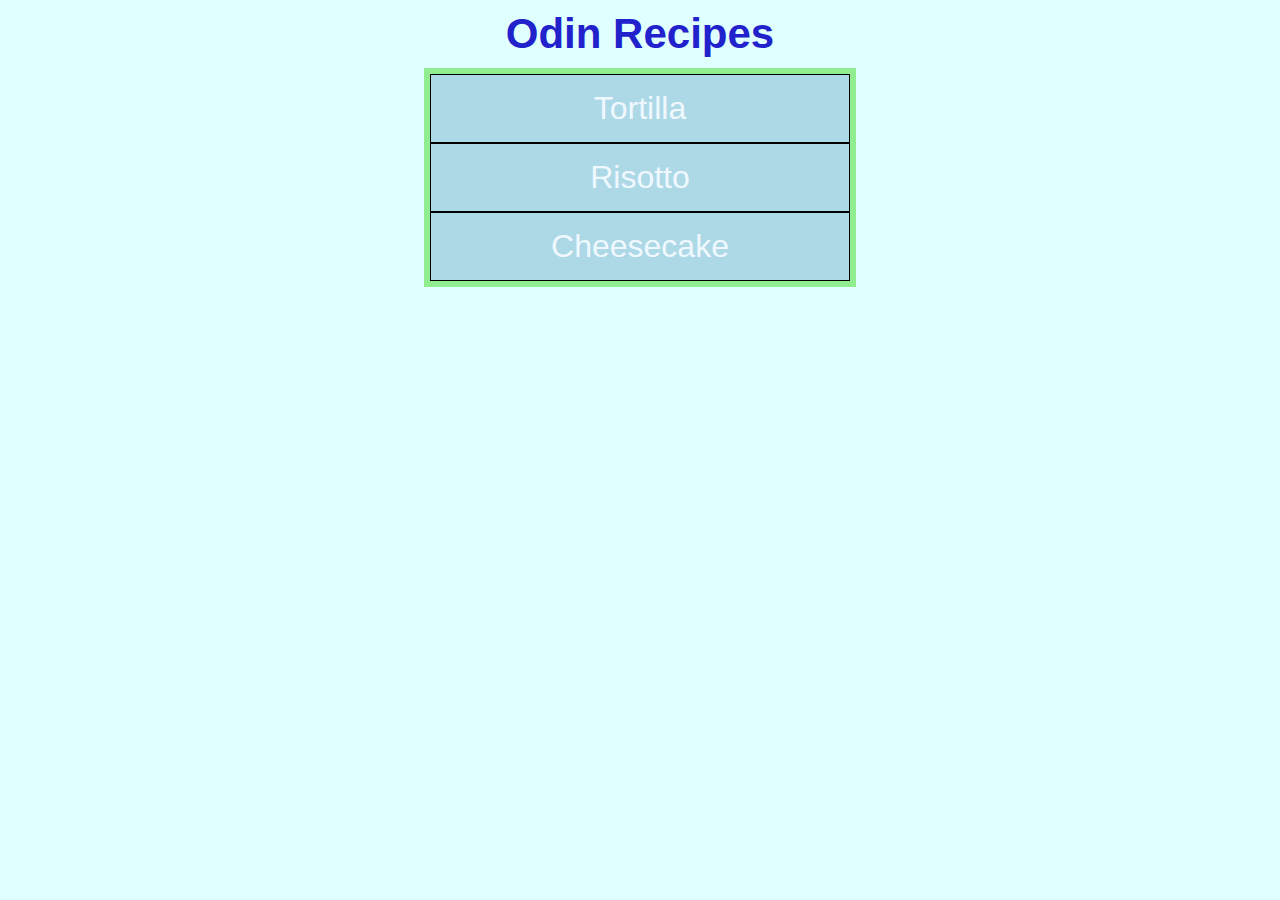
<file: index.html>
<!DOCTYPE html>
<html lang="en">
    <head>
        <meta charset="UTF-8">
        <link rel="stylesheet" href="./style.css">
        <title>Alejan's recipes web</title>
    </head>

    <body>
        <h1>Odin Recipes</h1>
        <div class="link_box">
            <a href="recipes/tortilla.html">Tortilla</a>
            <a href="recipes/risotto.html">Risotto</a>
            <a href="recipes/cheesecake.html">Cheesecake</a>
        </div>
    </body>
</html>
</file>
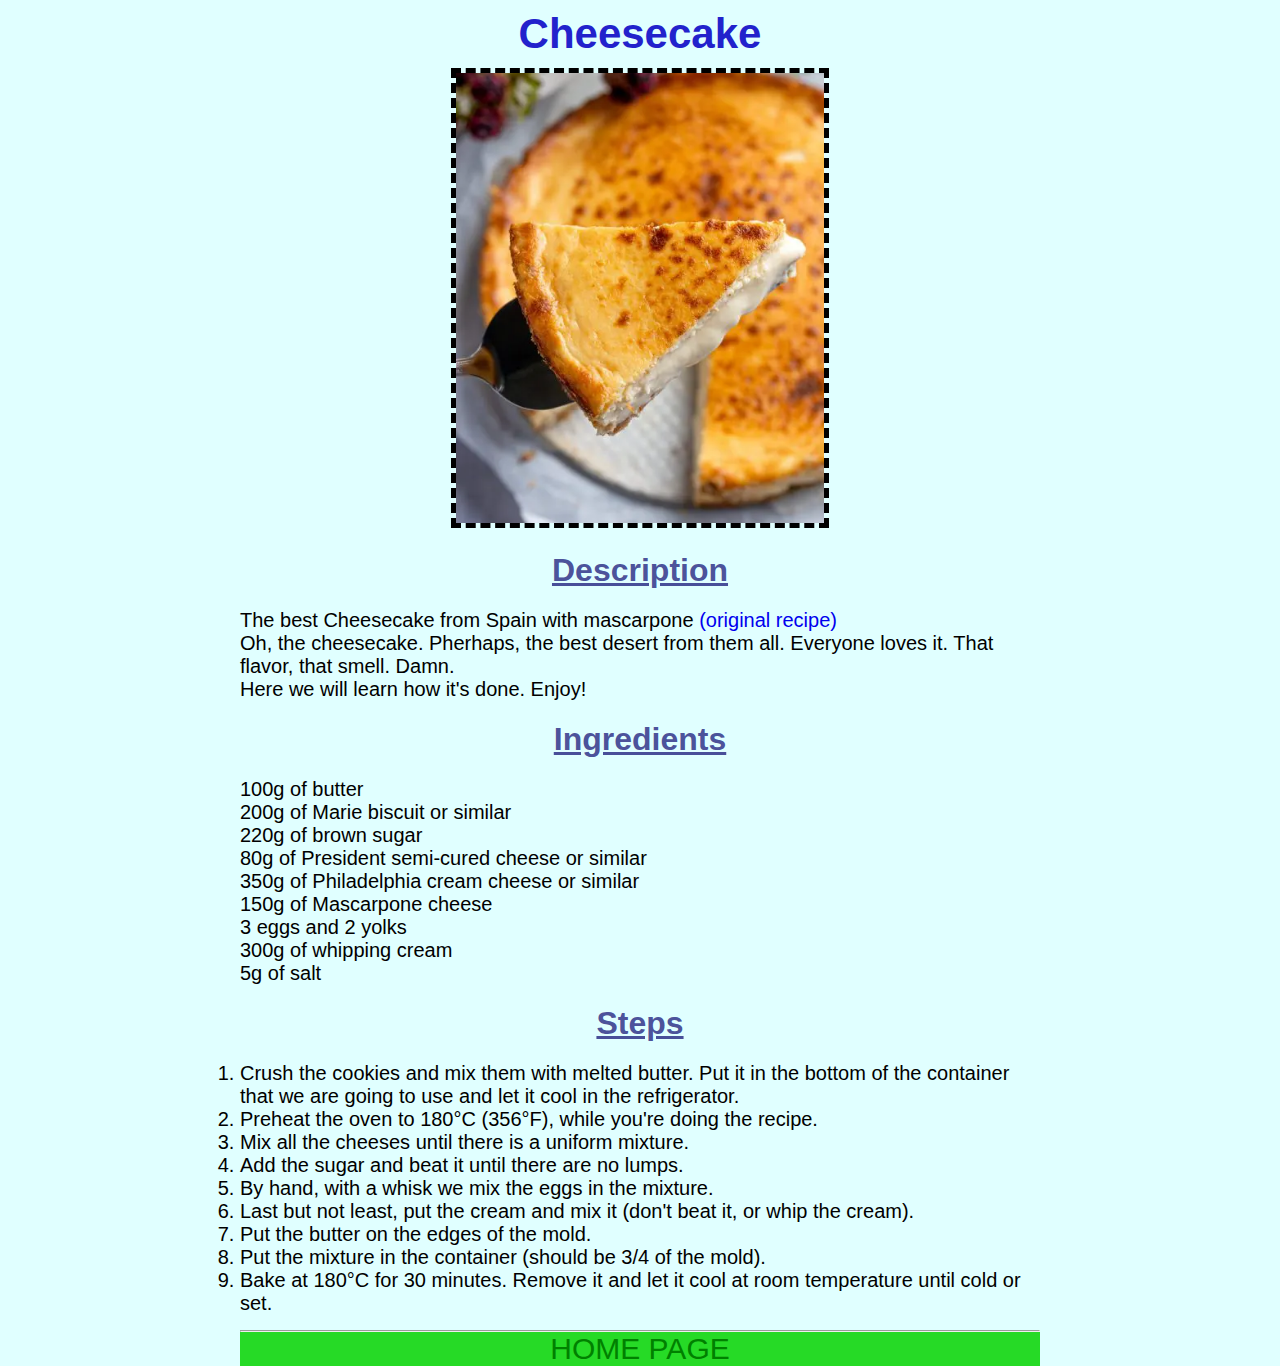
<file: recipes/cheesecake.html>
<!DOCTYPE html>
<html lang="en">
    <head>
        <meta charset="UTF-8">
        <link rel="stylesheet" href="../style.css">
        <title>Alejan's Cheesecake</title>
    </head>
    <body>
        <article class="recipe">
            <h1>Cheesecake</h1>
            <img src="./Photos/Cheesecake_photo.webp">
            <h2>Description</h2>
            <div class="Description">
                <p>The best Cheesecake from Spain with mascarpone <a href="https://analubakery.com/tarta-de-queso-2">(original recipe)</a></p>
                <p>Oh, the cheesecake. Pherhaps, the best desert from them all. Everyone loves it. That flavor, that smell. Damn.</p>
                <p>Here we will learn how it's done. Enjoy!</p>
            </div>
            <h2>Ingredients</h2>
            <ul class="Ingredients">
                <li>100g of butter</li>
                <li>200g of Marie biscuit or similar</li>
                <li>220g of brown sugar</li>
                <li>80g of President semi-cured cheese or similar</li>
                <li>350g of Philadelphia cream cheese or similar</li>
                <li>150g of Mascarpone cheese</li>
                <li>3 eggs and 2 yolks</li>
                <li>300g of whipping cream</li>
                <li>5g of salt</li>
            </ul>
            <h2>Steps</h2>
            <ol class="Steps">
                <li>Crush the cookies and mix them with melted butter. Put it in the bottom of the container that we are going to use and let it cool in the refrigerator.</li>
                <li>Preheat the oven to 180°C (356°F), while you're doing the recipe.</li>
                <li>Mix all the cheeses until there is a uniform mixture.</li>
                <li>Add the sugar and beat it until there are no lumps.</li>
                <li>By hand, with a whisk we mix the eggs in the mixture.</li>
                <li>Last but not least, put the cream and mix it (don't beat it, or whip the cream).</li>
                <li>Put the butter on the edges of the mold.</li>
                <li>Put the mixture in the container (should be 3/4 of the mold).</li>
                <li>Bake at 180°C for 30 minutes. Remove it and let it cool at room temperature until cold or set.</li>
            </ol>
            <hr>
            <a class="link_home" href="../index.html">HOME PAGE</a>
        </article>
    </body>
</html>
</file>
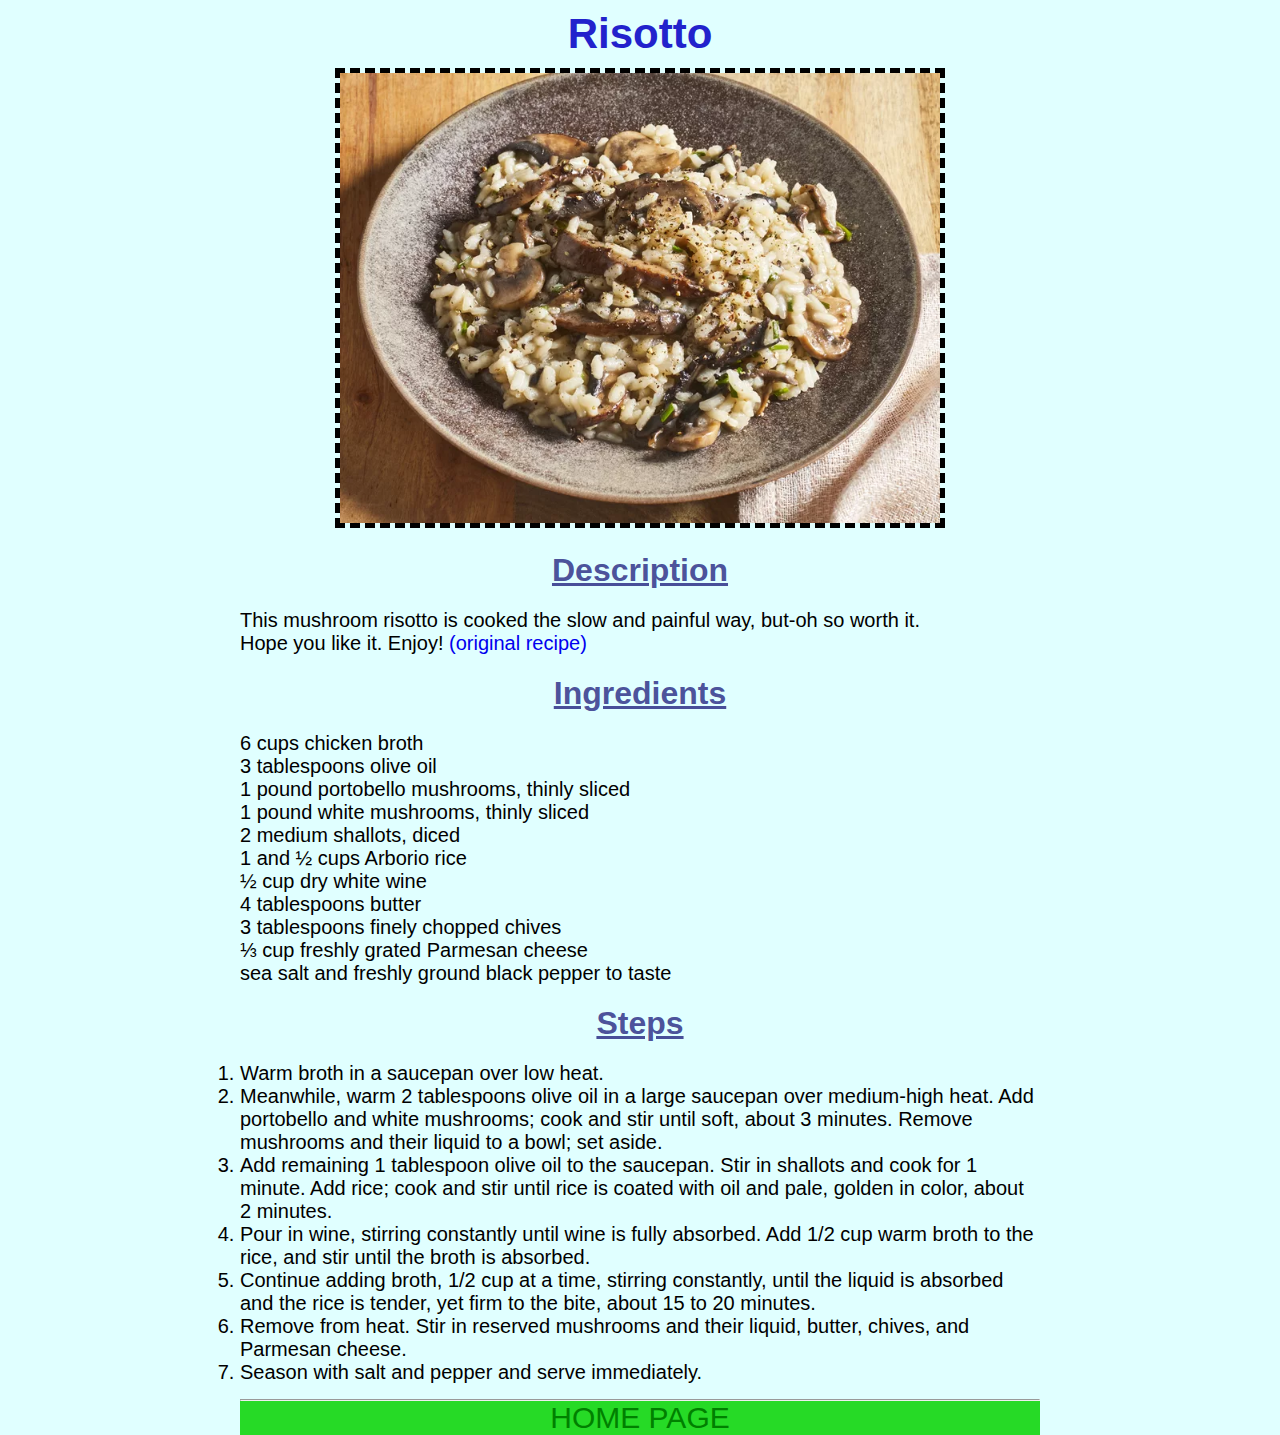
<file: recipes/risotto.html>
<!DOCTYPE html>
<html lang="en">
    <head>
        <meta charset="UTF-8">
        <link rel="stylesheet" href="../style.css">
        <title>Alejan's Risotto</title>
    </head>
    <body>
        <article class="recipe">
            <h1>Risotto</h1>
            <img src="./Photos/Risotto_photo.webp">
            <h2>Description</h2>
            <div class="Description">
                <p>This mushroom risotto is cooked the slow and painful way, but-oh so worth it.</p>
                <p>Hope you like it. Enjoy! <a href="https://www.allrecipes.com/recipe/85389/gourmet-mushroom-risotto/">(original recipe)</a></p>
            </div>
            <h2>Ingredients</h2>
            <ul class="Ingredients">
                <li>6 cups chicken broth</li>
                <li>3 tablespoons olive oil</li>
                <li>1 pound portobello mushrooms, thinly sliced</li>
                <li>1 pound white mushrooms, thinly sliced</li>
                <li>2 medium shallots, diced</li>
                <li>1 and ½ cups Arborio rice</li>
                <li>½ cup dry white wine</li>
                <li>4 tablespoons butter</li>
                <li>3 tablespoons finely chopped chives</li>
                <li>⅓ cup freshly grated Parmesan cheese</li>
                <li>sea salt and freshly ground black pepper to taste</li>
            </ul>
            <h2>Steps</h2>
            <ol class="Steps">
                <li>Warm broth in a saucepan over low heat.</li>
                <li>Meanwhile, warm 2 tablespoons olive oil in a large saucepan over medium-high heat. Add portobello and white mushrooms; cook and stir until soft, about 3 minutes. Remove mushrooms and their liquid to a bowl; set aside.</li>
                <li>Add remaining 1 tablespoon olive oil to the saucepan. Stir in shallots and cook for 1 minute. Add rice; cook and stir until rice is coated with oil and pale, golden in color, about 2 minutes.</li>
                <li>Pour in wine, stirring constantly until wine is fully absorbed. Add 1/2 cup warm broth to the rice, and stir until the broth is absorbed.</li>
                <li>Continue adding broth, 1/2 cup at a time, stirring constantly, until the liquid is absorbed and the rice is tender, yet firm to the bite, about 15 to 20 minutes.</li>
                <li>Remove from heat. Stir in reserved mushrooms and their liquid, butter, chives, and Parmesan cheese.</li>
                <li>Season with salt and pepper and serve immediately.</li>
            </ol>
            <hr>
            <a class="link_home" href="../index.html">HOME PAGE</a>
        </article>
    </body>
</html>
</file>
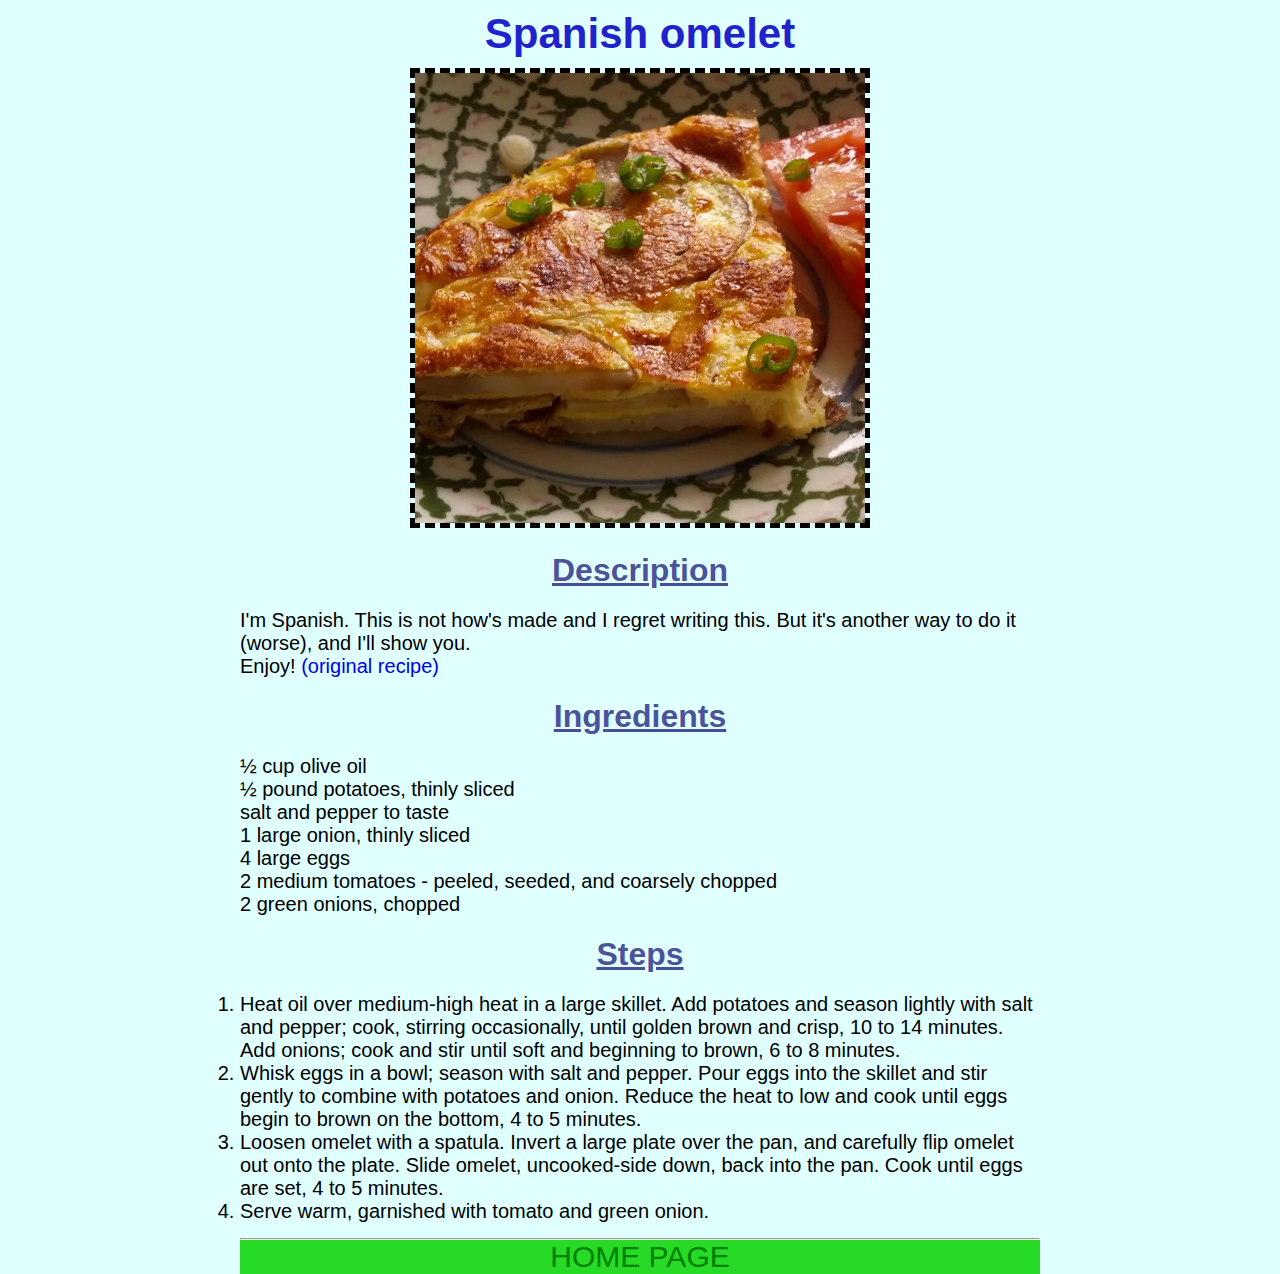
<file: recipes/tortilla.html>
<!DOCTYPE html>
<html lang="en">
    <head>
        <meta charset="UTF-8">
        <link rel="stylesheet" href="../style.css">
        <title>Alejan's Tortilla</title>
    </head>
    <body>
        <article class="recipe">
            <h1>Spanish omelet</h1>
            <img src="./Photos/Tortilla_photo.webp">
            <h2>Description</h2>
            <div class="Description">
                <p>I'm Spanish. This is not how's made and I regret writing this. But it's another way to do it (worse), and I'll show you.</p>
                <p>Enjoy! <a href="https://www.allrecipes.com/recipe/20198/spanish-potato-omelet/">(original recipe)</a></p>
            </div>
            <h2>Ingredients</h2>
            <ul class="Ingredients">
                <li>½ cup olive oil</li>
                <li>½ pound potatoes, thinly sliced</li>
                <li>salt and pepper to taste</li>
                <li>1 large onion, thinly sliced</li>
                <li>4 large eggs</li>
                <li>2 medium tomatoes - peeled, seeded, and coarsely chopped</li>
                <li>2 green onions, chopped</li>
            </ul>
            <h2>Steps</h2>
            <ol class="Steps">
                <li>Heat oil over medium-high heat in a large skillet. Add potatoes and season lightly with salt and pepper; cook, stirring occasionally, until golden brown and crisp, 10 to 14 minutes. Add onions; cook and stir until soft and beginning to brown, 6 to 8 minutes.</li>
                <li>Whisk eggs in a bowl; season with salt and pepper. Pour eggs into the skillet and stir gently to combine with potatoes and onion. Reduce the heat to low and cook until eggs begin to brown on the bottom, 4 to 5 minutes.</li>
                <li>Loosen omelet with a spatula. Invert a large plate over the pan, and carefully flip omelet out onto the plate. Slide omelet, uncooked-side down, back into the pan. Cook until eggs are set, 4 to 5 minutes.</li>
                <li>Serve warm, garnished with tomato and green onion.</li>
            </ol>
            <hr>
            <a class="link_home" href="../index.html">HOME PAGE</a>
        </article>
    </body>
</html>
</file>
<file: style.css>
* {
    padding: 0;
    margin: 0;
}

body {
    background-color: lightcyan;
    font-family: Tahoma, Verdana, sans-serif;
}

h1 {
    font-size: 42px;
    color: rgb(34, 34, 204);
    margin: 10px;
    text-align: center;
}

h2 {
    margin: 20px;
    font-size: 32px;
    color: rgba(42, 44, 133, 0.836);
    text-decoration: underline;
}

p, .Ingredients>li, .Steps>li {
    font-size: 20px;
}

img {
    border: black 5px dashed;
    height: 450px;
}

a:link, a:visited, a:active {
    text-decoration:none;
}

.link_home{
    display: block;
    font-size: 30px;
    color: green;
    background-color: rgb(38, 218, 38);
}

.link_box{
    width: 420px;
    list-style-type: none;
    border: 6px lightgreen solid;
    margin: 0 auto;
}

.link_box a {
    text-align: center;
    font-size: 32px;
    color: aliceblue;
    display: block;
    background-color: lightblue;
    padding: 15px 0;
    border: 1px solid black;
}

.recipe {
    text-align: center;
    width: 800px;
    margin: 0 auto;
}

.Description{
    text-align: left;
}

.Ingredients{
    text-align: left;
    list-style-type: none;
}

.Steps{
    text-align: left;
    margin-bottom: 15px;
}
</file>
